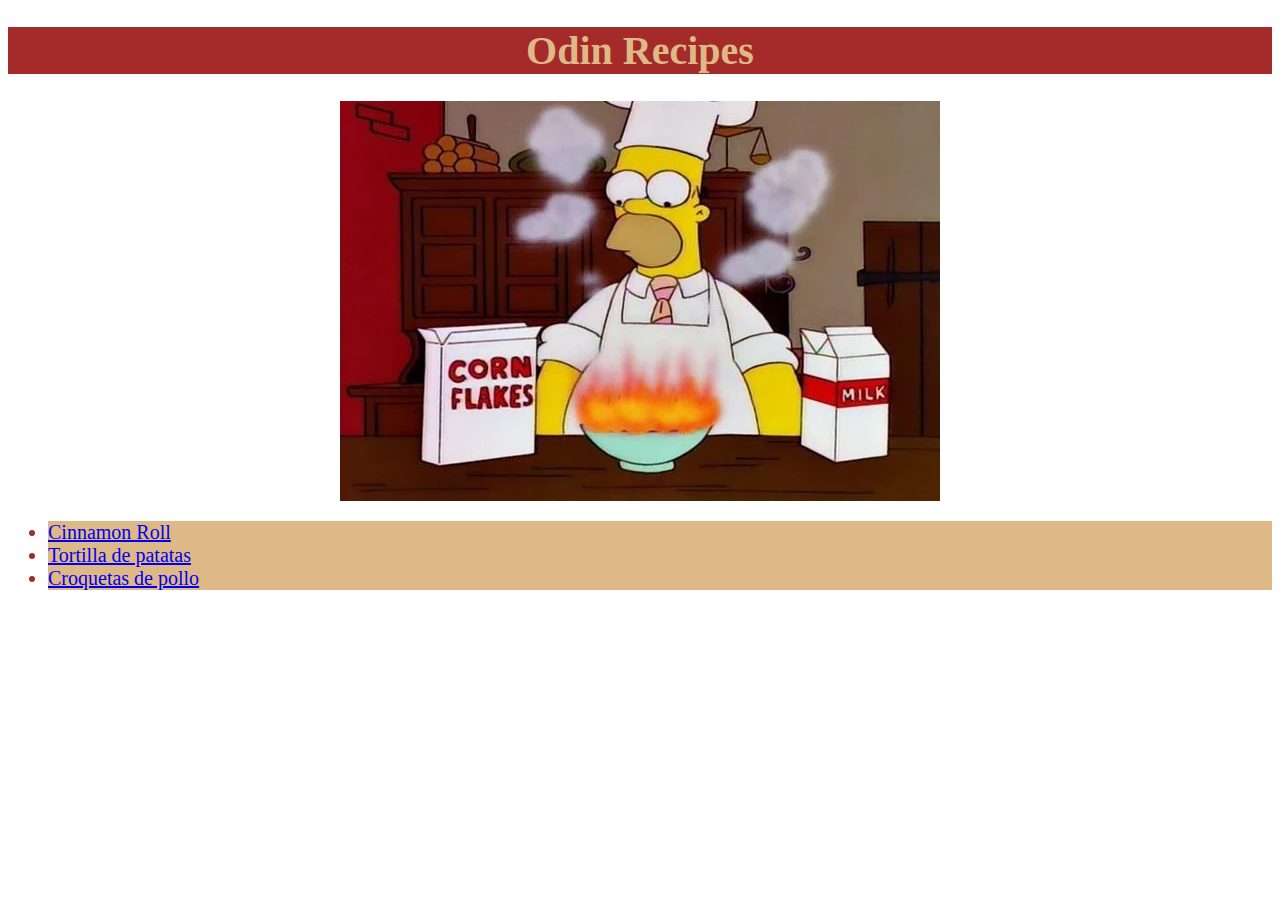
<file: index.html>
<!DOCTYPE html>
<html lang="en">
<head>
	<meta charset="UTF-8">
	<meta name="viewport" content="width=device-width, initial-scale=1.0">
	<title>Odin Recipes</title>
	<link rel="stylesheet" href="style.css">
</head>
<body>
	<h1 class="title">Odin Recipes</h1>
	<center>
		<img src="img/homer.webp" alt="homer simpson cooking something on fire">
	</center>
	<ul>
		<li class="list"><a href="recipes/cinnamonroll.html">Cinnamon Roll</a></li>
		<li class="list"><a href="recipes/tortilla.html">Tortilla de patatas</a> </li>
		<li class="list"><a href="recipes/croquetasdepollo.html">Croquetas de pollo</a></li>
		
	</ul>

</body>
</html>
</file>
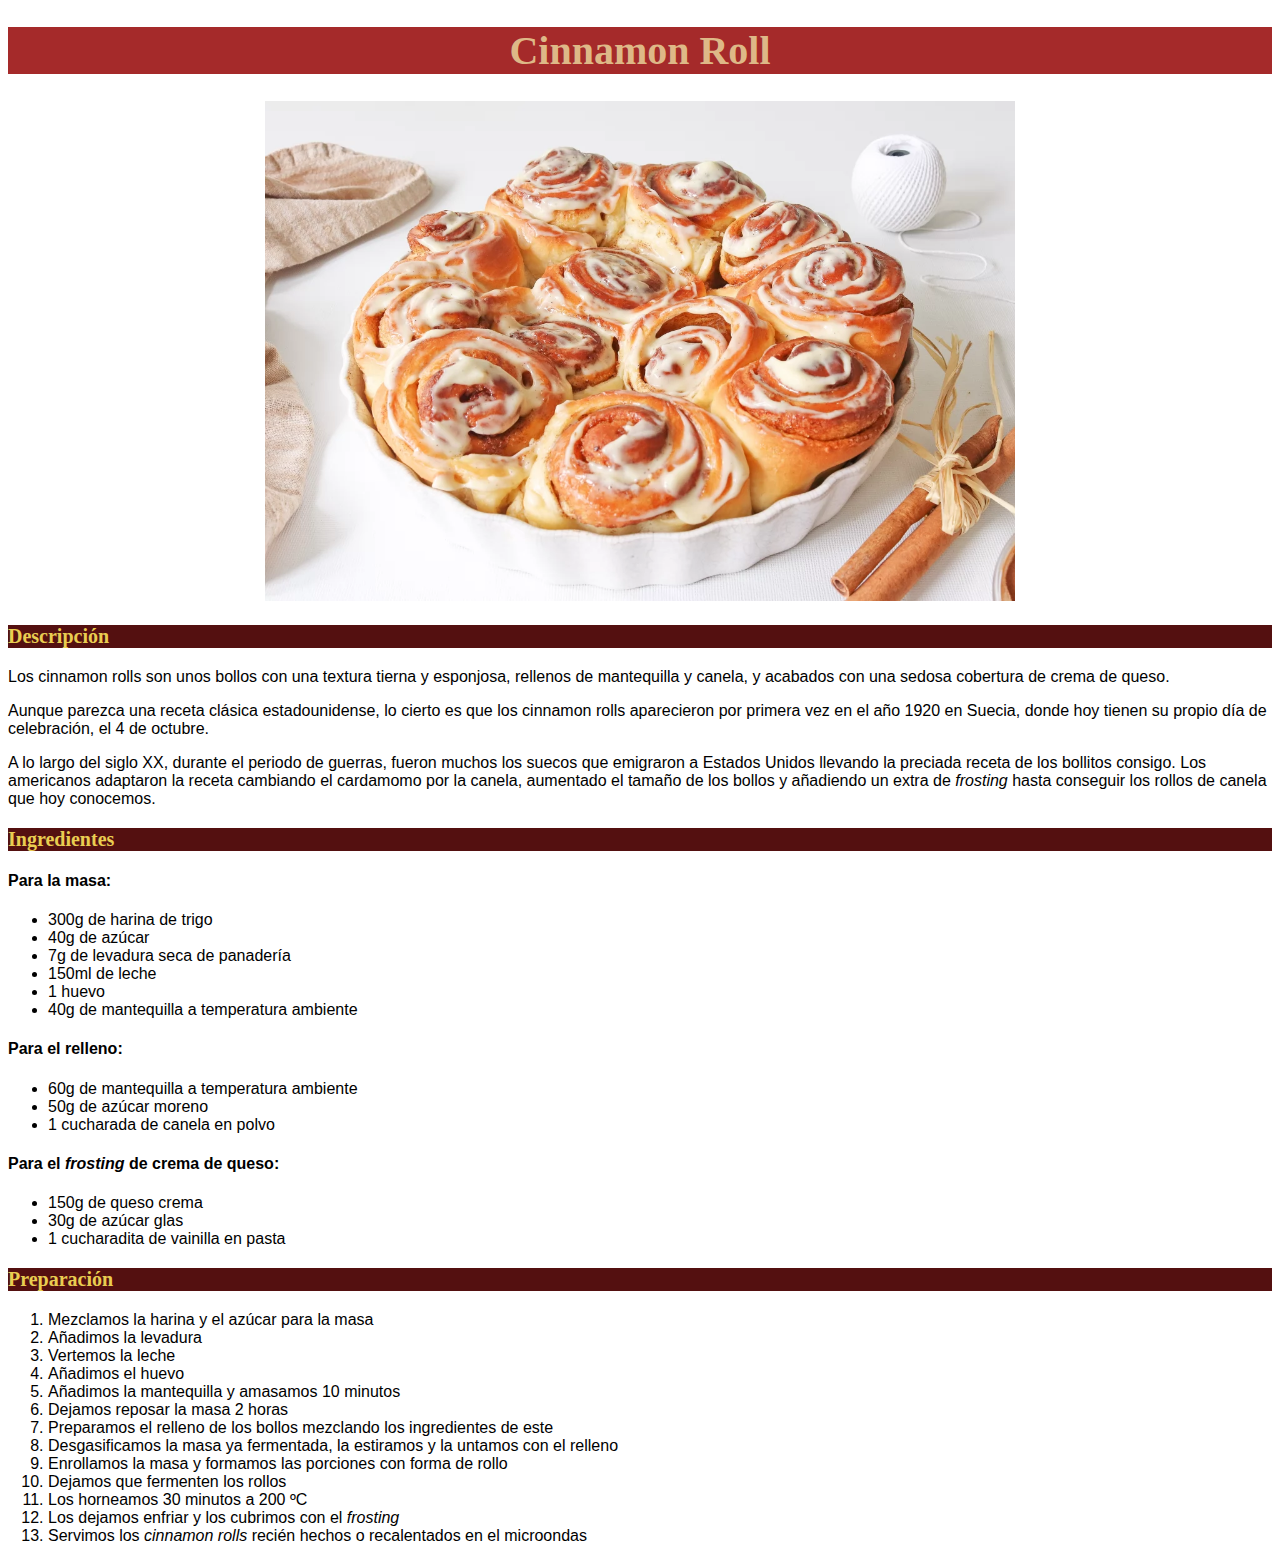
<file: recipes/cinnamonroll.html>
<!DOCTYPE html>
<html lang="en">
<head>
	<meta charset="UTF-8">
	<meta name="viewport" content="width=device-width, initial-scale=1.0">
	<title>Cinnamon Roll</title>
	<link rel="stylesheet" href="../style.css">
</head>
<body>
	<h1 class="title">Cinnamon Roll</h1>

	<center><img height="500" src="../img/cinnamonroll.webp" alt="A plate of fresh cinnamon roll"></center>

	<h3 class="categories">Descripción</h3>
	<p id="parag">
	Los cinnamon rolls son unos bollos con una textura tierna y esponjosa, 
	rellenos de mantequilla y canela, y acabados con una sedosa cobertura de crema de queso. 
	</p>
	<p id="parag">
	Aunque parezca una receta clásica estadounidense, lo cierto es que los cinnamon rolls 
	aparecieron por primera vez en el año 1920 en Suecia, donde hoy tienen su propio día de 
	celebración, el 4 de octubre.
	</p>
	<p id="parag">
	A lo largo del siglo XX, durante el periodo de guerras, fueron muchos los suecos que 
	emigraron a Estados Unidos llevando la preciada receta de los bollitos consigo. 
	Los americanos adaptaron la receta cambiando el cardamomo por la canela, aumentado el 
	tamaño de los bollos y añadiendo un extra de <em>frosting</em> hasta conseguir los rollos de 
	canela que hoy conocemos.
	</p>

	<h3 class="categories">Ingredientes</h3>
		<h4 id="parag">Para la masa:</h4>
		<ul id="parag">
			<li>300g de harina de trigo</li>
			<li>40g de azúcar</li>
			<li>7g de levadura seca de panadería</li>
			<li>150ml de leche</li>
			<li>1 huevo</li>
			<li>40g de mantequilla a temperatura ambiente</li>
		</ul>
		<h4 id="parag">Para el relleno:</h4>
		<ul id="parag">
			<li>60g de mantequilla a temperatura ambiente</li>
			<li>50g de azúcar moreno</li>
			<li>1 cucharada de canela en polvo</li>
		</ul>
		<h4 id="parag">Para el <em>frosting</em> de crema de queso:</h4>
		<ul id="parag">
			<li>150g de queso crema</li>
			<li>30g de azúcar glas</li>
			<li>1 cucharadita de vainilla en pasta</li>
		</ul>

		<h3 class="categories">Preparación</h3>
		<ol id="parag">
			<li>Mezclamos la harina y el azúcar para la masa</li>
			<li>Añadimos la levadura</li>
			<li>Vertemos la leche</li>
			<li>Añadimos el huevo</li>
			<li>Añadimos la mantequilla y amasamos 10 minutos</li>
			<li>Dejamos reposar la masa 2 horas</li>
			<li>Preparamos el relleno de los bollos mezclando los ingredientes de este</li>
			<li>Desgasificamos la masa ya fermentada, la estiramos y la untamos con el relleno</li>
			<li>Enrollamos la masa y formamos las porciones con forma de rollo</li>
			<li>Dejamos que fermenten los rollos</li>
			<li>Los horneamos 30 minutos a 200 ºC</li>
			<li>Los dejamos enfriar y los cubrimos con el <em>frosting</em></li>
			<li>Servimos los <em>cinnamon rolls</em> recién hechos o recalentados en el microondas</li>
		</ol>
</body>
</html>
</file>
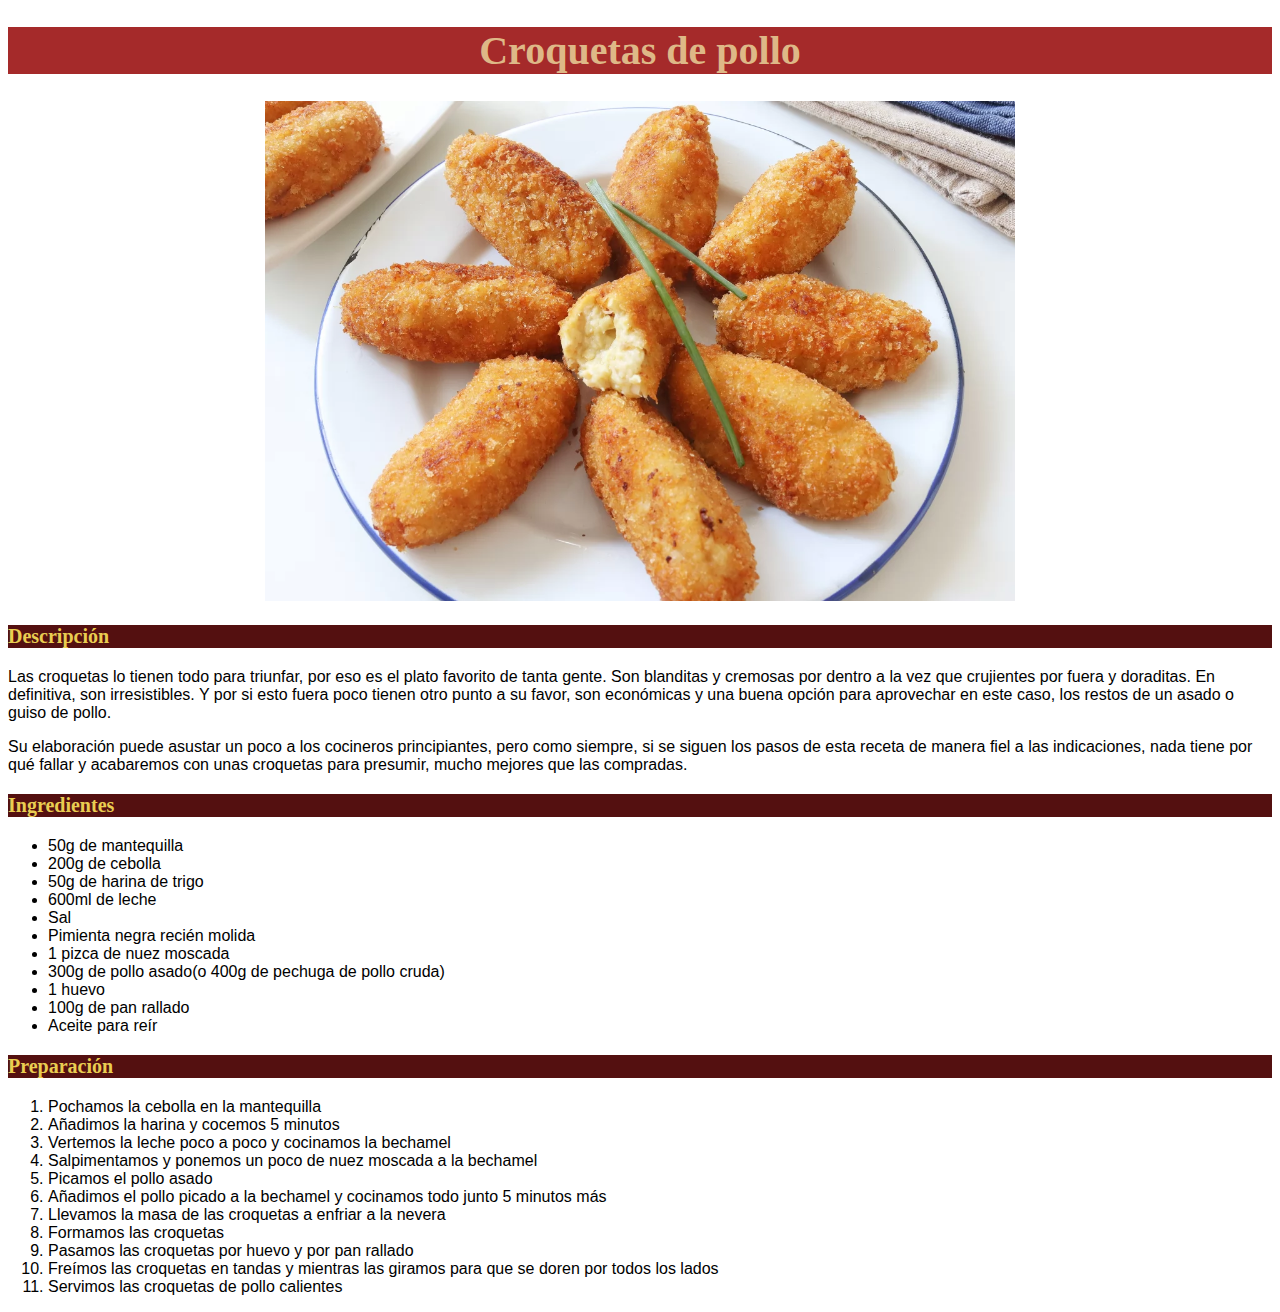
<file: recipes/croquetasdepollo.html>
<!DOCTYPE html>
<html lang="en">
<head>
	<meta charset="UTF-8">
	<meta name="viewport" content="width=device-width, initial-scale=1.0">
	<title>Croquetas de pollo</title>
	<link rel="stylesheet" href="../style.css">
</head>
<body>
	<h1 class="title">Croquetas de pollo</h1>
	
	<center><img height="500" src="../img/croquetas-de-pollo-caseras.webp" alt="Plato de croquetas de pollo"></center>

	<h3 class="categories">Descripción</h3>
	<p id="parag">
	Las croquetas lo tienen todo para triunfar, por eso es el plato favorito de tanta gente. 
	Son blanditas y cremosas por dentro a la vez que crujientes por fuera y doraditas. 
	En definitiva, son irresistibles. Y por si esto fuera poco tienen otro punto a su favor, 
	son económicas y una buena opción para aprovechar en este caso, los restos de un asado 
	o guiso de pollo.
	</p>
	<p id="parag">
	Su elaboración puede asustar un poco a los cocineros principiantes, pero como siempre, 
	si se siguen los pasos de esta receta de manera fiel a las indicaciones, nada tiene por 
	qué fallar y acabaremos con unas croquetas para presumir, mucho mejores que las compradas.
	</p>

	<h3 class="categories">Ingredientes</h3>
	<ul id="parag">
		<li>50g de mantequilla</li>
		<li>200g de cebolla</li>
		<li>50g de harina de trigo</li>
		<li>600ml de leche</li>
		<li>Sal</li>
		<li>Pimienta negra recién molida</li>
		<li>1 pizca de nuez moscada</li>
		<li>300g de pollo asado(o 400g de pechuga de pollo cruda)</li>
		<li>1 huevo</li>
		<li>100g de pan rallado</li>
		<li>Aceite para reír</li>
	</ul>

	<h3 class="categories">Preparación</h3>
	<ol id="parag">
		<li>Pochamos la cebolla en la mantequilla</li>
		<li>Añadimos la harina y cocemos 5 minutos</li>
		<li>Vertemos la leche poco a poco y cocinamos la bechamel</li>
		<li>Salpimentamos y ponemos un poco de nuez moscada a la bechamel</li>
		<li>Picamos el pollo asado</li>
		<li>Añadimos el pollo picado a la bechamel y cocinamos todo junto 5 minutos más</li>
		<li>Llevamos la masa de las croquetas a enfriar a la nevera</li>
		<li>Formamos las croquetas</li>
		<li>Pasamos las croquetas por huevo y por pan rallado</li>
		<li>Freímos las croquetas en tandas y mientras las giramos para que se doren por todos los lados</li>
		<li>Servimos las croquetas de pollo calientes</li>
	</ol>
</body>
</html>
</file>
<file: style.css>
.title,
.categories,
.list{
	font-family: Cambria, Cochin, Georgia, Times, 'Times New Roman', serif;
}

.title{
	color: burlywood;
	background-color: brown;
	text-align: center;
	font-size: 40px;
}

.list{
	color:brown;
	background-color: burlywood;
	font-size: 20px;
}

.categories{
	color: rgb(233, 205, 81);
	background-color: rgb(84, 16, 16);
	font-size: 20px;}

#parag{
	font-family:'Segoe UI', Tahoma, Geneva, Verdana, sans-serif;
}
</file>
